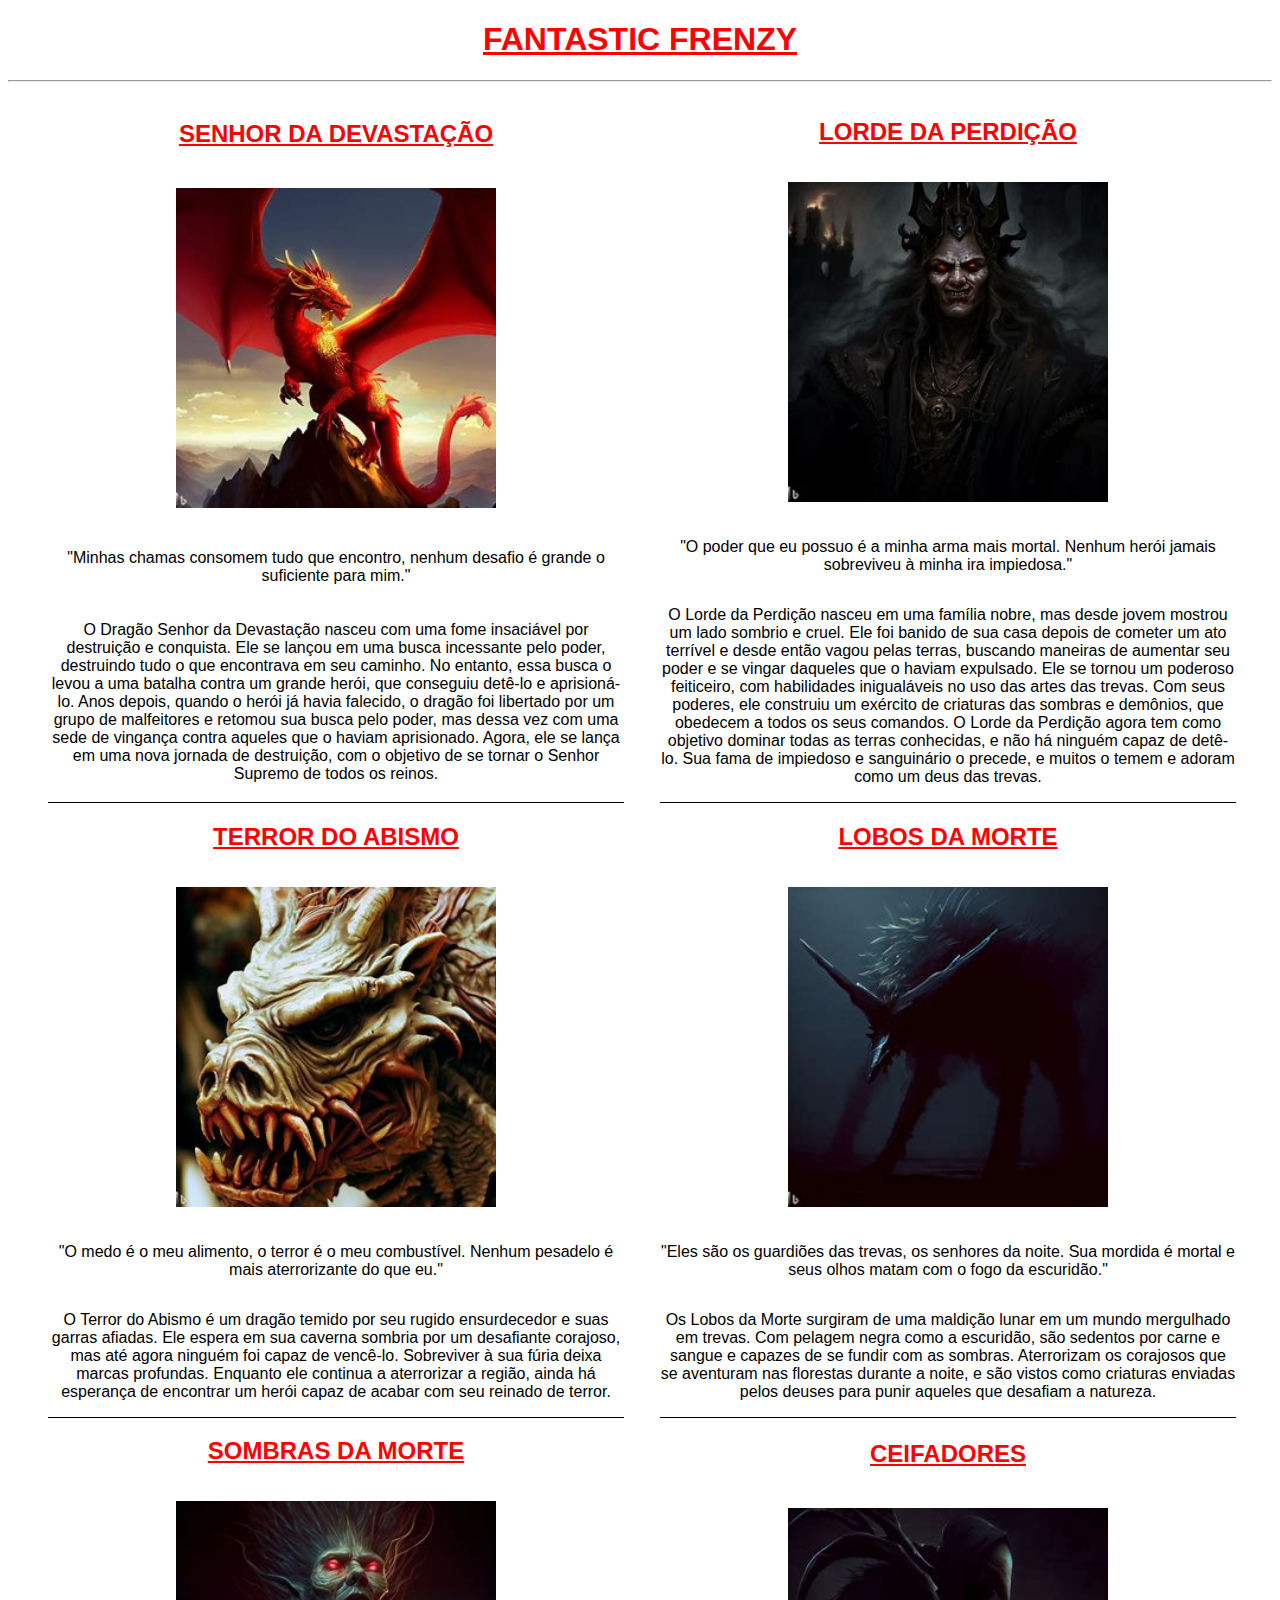
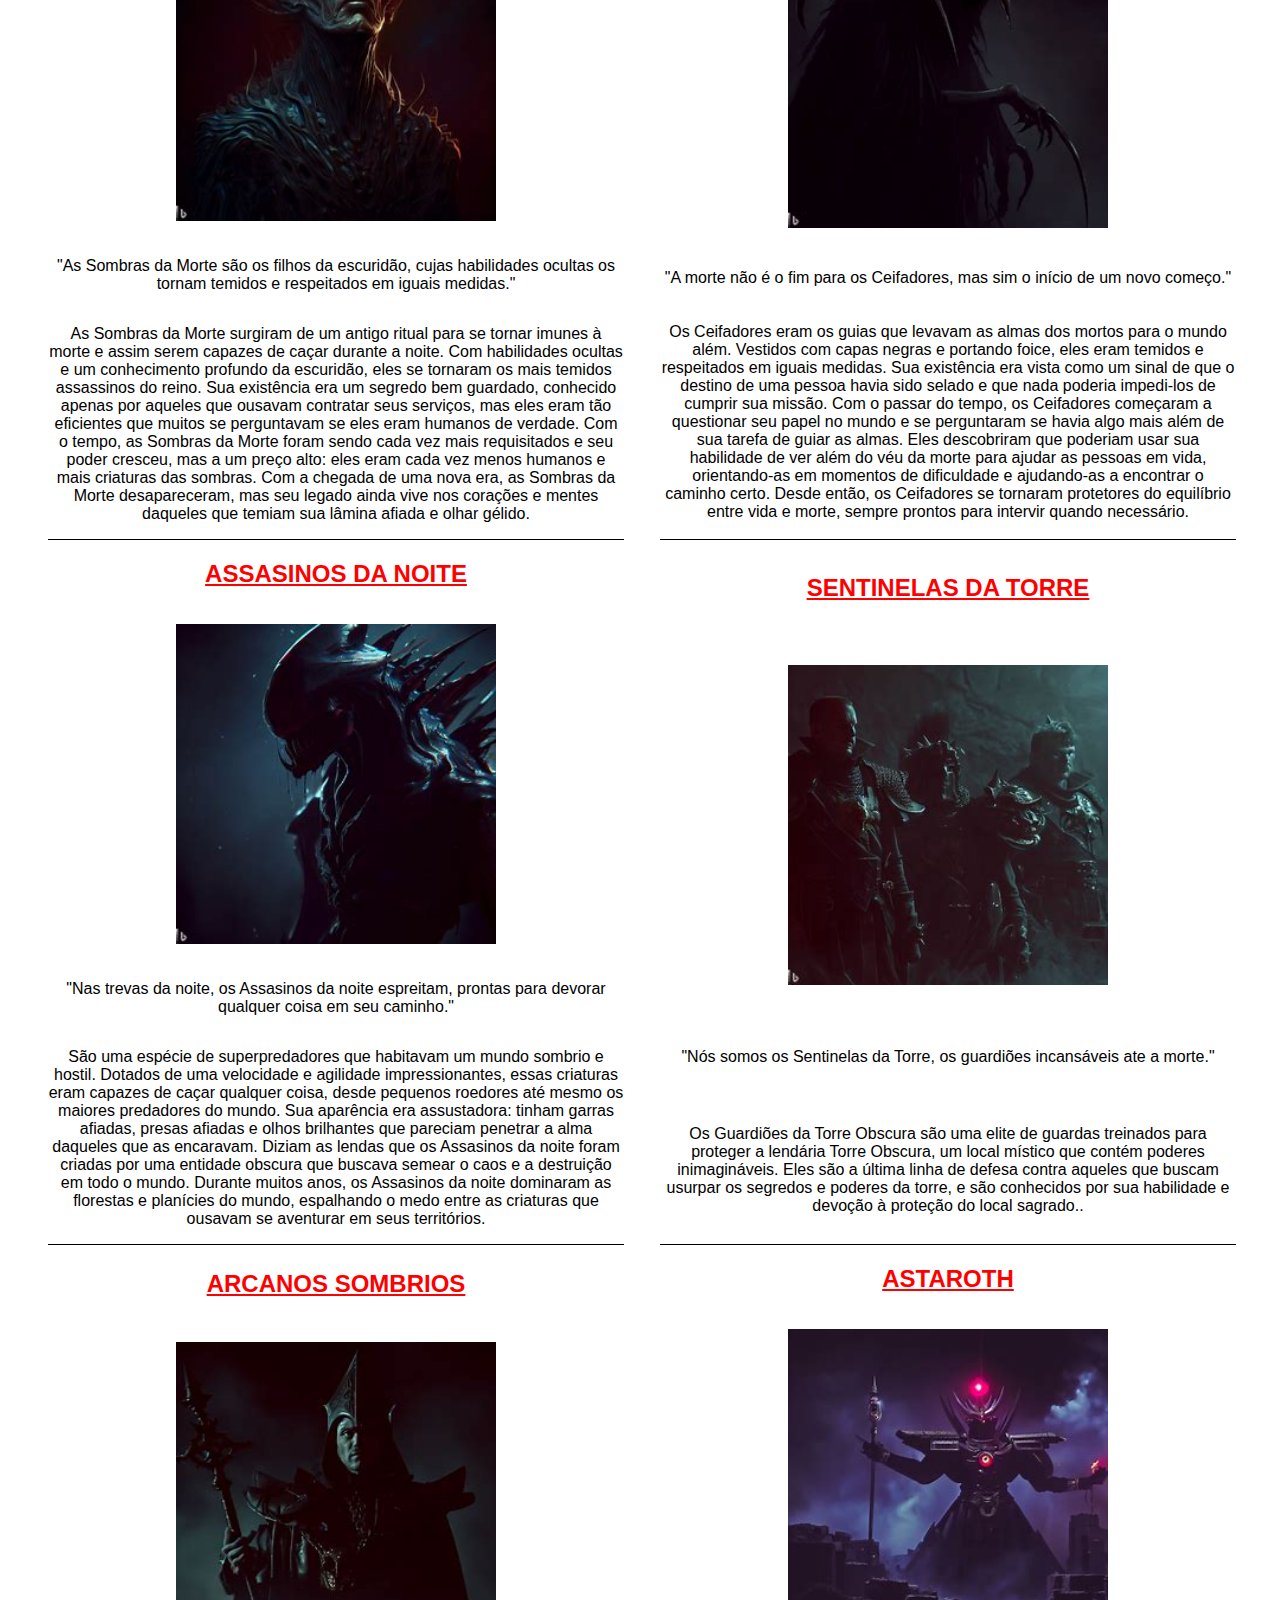
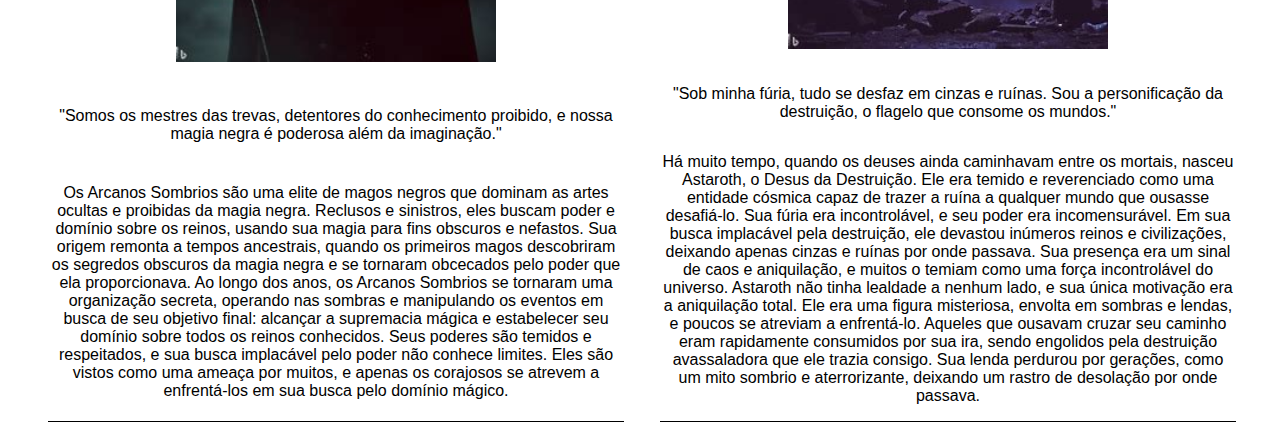
<file: Aula/index.html>
<!DOCTYPE html>
<html lang="pt-br">

<head>
    <meta charset="UTF-8">
    <meta http-equiv="X-UA-Compatible" content="IE=edge">
    <meta name="viewport" content="width=device-width, initial-scale=1.0">
    <title>Fantastic Frenzy</title>
    <link rel="stylesheet" href="style.css">
</head>

<body>
    <h1 class="titulo destaque"><strong>Fantastic Frenzy</strong></h1>
    <hr>
    <ul class="cartas">
        <li class="carta 1">
            <h2 class="nome destaque"> Senhor da Devastação</h2>
            <p class="imagem"><img src="img/DragãoVermelho.jpeg"></p>
            <p class="frase"> "Minhas chamas consomem tudo que encontro, nenhum desafio é grande o suficiente para mim."
            </p>
            <p class="historia">O Dragão Senhor da Devastação nasceu com uma fome insaciável por destruição e conquista.
                Ele se lançou em uma busca incessante pelo poder, destruindo tudo o que encontrava em seu caminho. No
                entanto, essa busca o levou a uma batalha contra um grande herói, que conseguiu detê-lo e aprisioná-lo.
                Anos depois, quando o herói já havia falecido, o dragão foi libertado por um grupo de malfeitores e
                retomou sua busca pelo poder, mas dessa vez com uma sede de vingança contra aqueles que o haviam
                aprisionado. Agora, ele se lança em uma nova jornada de destruição, com o objetivo de se tornar o Senhor
                Supremo de todos os reinos.</p>
        </li>
        <li class="carta 2">
            <h2 class="nome destaque"> Lorde da Perdição</h2>
            <p class="imagem"><img src="img/LordeDaPerdição.jpeg"></p>
            <p class="frase"> "O poder que eu possuo é a minha arma mais mortal. Nenhum herói jamais sobreviveu à minha
                ira impiedosa."</p>
            <p class="historia">O Lorde da Perdição nasceu em uma família nobre, mas desde jovem mostrou um lado sombrio
                e cruel. Ele foi banido de sua casa depois de cometer um ato terrível e desde então vagou pelas terras,
                buscando maneiras de aumentar seu poder e se vingar daqueles que o haviam expulsado. Ele se tornou um
                poderoso feiticeiro, com habilidades inigualáveis no uso das artes das trevas. Com seus poderes, ele
                construiu um exército de criaturas das sombras e demônios, que obedecem a todos os seus comandos. O
                Lorde da Perdição agora tem como objetivo dominar todas as terras conhecidas, e não há ninguém capaz de
                detê-lo. Sua fama de impiedoso e sanguinário o precede, e muitos o temem e adoram como um deus das
                trevas.</p>
        </li>
        <li class="carta 3">
            <h2 class="nome destaque"> Terror do Abismo</h2>
            <p class="imagem"><img src="img/DragãoMedonho.jpeg"></p>
            <p class="frase"> "O medo é o meu alimento, o terror é o meu combustível. Nenhum pesadelo é mais
                aterrorizante do que eu."</p>
            <p class="historia">O Terror do Abismo é um dragão temido por seu rugido ensurdecedor e suas garras afiadas. Ele espera em sua caverna sombria por um desafiante corajoso, mas até agora ninguém foi capaz de vencê-lo. Sobreviver à sua fúria deixa marcas profundas. Enquanto ele continua a aterrorizar a região, ainda há esperança de encontrar um herói capaz de acabar com seu reinado de terror.</p>
        </li>
        <li class="carta 4">
            <h2 class="nome destaque"> Lobos da morte</h2>
            <p class="imagem"><img src="img/LobosDaMorte.jpeg"></p>
            <p class="frase"> "Eles são os guardiões das trevas, os senhores da noite. Sua mordida é mortal e seus olhos
                matam com o fogo da escuridão."</p>
            <p class="historia"> Os Lobos da Morte surgiram de uma maldição lunar em um mundo mergulhado em trevas. Com
                pelagem negra como a escuridão, são sedentos por carne e sangue e capazes de se fundir com as sombras.
                Aterrorizam os corajosos que se aventuram nas florestas durante a noite, e são vistos como criaturas
                enviadas pelos deuses para punir aqueles que desafiam a natureza.</p>
        </li>
        </li>
        <li class="carta 5">
            <h2 class="nome destaque"> Sombras da morte</h2>
            <p class="imagem"><img src="img/SombrasDaMorte.jpeg"></p>
            <p class="frase"> "As Sombras da Morte são os filhos da escuridão, cujas habilidades ocultas os tornam
                temidos e respeitados em iguais medidas."</p>
            <p class="historia">As Sombras da Morte surgiram de um antigo ritual para se tornar imunes à morte e assim
                serem capazes de caçar durante a noite. Com habilidades ocultas e um conhecimento profundo da escuridão,
                eles se tornaram os mais temidos assassinos do reino. Sua existência era um segredo bem guardado,
                conhecido apenas por aqueles que ousavam contratar seus serviços, mas eles eram tão eficientes que
                muitos se perguntavam se eles eram humanos de verdade. Com o tempo, as Sombras da Morte foram sendo cada
                vez mais requisitados e seu poder cresceu, mas a um preço alto: eles eram cada vez menos humanos e mais
                criaturas das sombras. Com a chegada de uma nova era, as Sombras da Morte desapareceram, mas seu legado
                ainda vive nos corações e mentes daqueles que temiam sua lâmina afiada e olhar gélido.</p>
        </li>
        </li>
        <li class="carta 6">
            <h2 class="nome destaque"> Ceifadores</h2>
            <p class="imagem"><img src="img/Ceifadores.jpeg"></p>
            <p class="frase"> "A morte não é o fim para os Ceifadores, mas sim o início de um novo começo."</p>
            <p class="historia"> Os Ceifadores eram os guias que levavam as almas dos mortos para o mundo além. Vestidos
                com capas negras e portando foice, eles eram temidos e respeitados em iguais medidas. Sua existência era
                vista como um sinal de que o destino de uma pessoa havia sido selado e que nada poderia impedi-los de
                cumprir sua missão. Com o passar do tempo, os Ceifadores começaram a questionar seu papel no mundo e se
                perguntaram se havia algo mais além de sua tarefa de guiar as almas. Eles descobriram que poderiam usar
                sua habilidade de ver além do véu da morte para ajudar as pessoas em vida, orientando-as em momentos de
                dificuldade e ajudando-as a encontrar o caminho certo. Desde então, os Ceifadores se tornaram protetores
                do equilíbrio entre vida e morte, sempre prontos para intervir quando necessário.</p>
        </li>
        </li>
        <li class="carta 7">
            <h2 class="nome destaque"> Assasinos da noite</h2>
            <p class="imagem"><img src="img/Maligno.jpeg"></p>
            <p class="frase"> "Nas trevas da noite, os Assasinos da noite espreitam, prontas para devorar qualquer coisa
                em seu caminho."</p>
            <p class="historia"> São uma espécie de superpredadores que habitavam um mundo sombrio e hostil. Dotados de
                uma velocidade e agilidade impressionantes, essas criaturas eram capazes de caçar qualquer coisa, desde
                pequenos roedores até mesmo os maiores predadores do mundo. Sua aparência era assustadora: tinham garras
                afiadas, presas afiadas e olhos brilhantes que pareciam penetrar a alma daqueles que as encaravam.
                Diziam as lendas que os Assasinos da noite foram criadas por uma entidade obscura que buscava semear o
                caos e a destruição em todo o mundo. Durante muitos anos, os Assasinos da noite dominaram as florestas e
                planícies do mundo, espalhando o medo entre as criaturas que ousavam se aventurar em seus territórios.
            </p>
        </li>
        </li>
        <li class="carta 8">
            <h2 class="nome destaque"> Sentinelas da Torre</h2>
            <p class="imagem"><img src="img/SentinelasDaTorre.jpeg"></p>
            <p class="frase"> "Nós somos os Sentinelas da Torre, os guardiões incansáveis ate a morte."</p>
            <p class="historia"> Os Guardiões da Torre Obscura são uma elite de guardas treinados para proteger a
                lendária Torre Obscura, um local místico que contém poderes inimagináveis. Eles são a última linha de
                defesa contra aqueles que buscam usurpar os segredos e poderes da torre, e são conhecidos por sua
                habilidade e devoção à proteção do local sagrado..</p>
        </li>
        </li>
        <li class="carta 9">
            <h2 class="nome destaque"> Arcanos Sombrios</h2>
            <p class="imagem"><img src="img/ArcanoSombrio.jpeg"></p>
            <p class="frase"> "Somos os mestres das trevas, detentores do conhecimento proibido, e nossa magia negra é
                poderosa além da imaginação."</p>
            <p class="historia"> Os Arcanos Sombrios são uma elite de magos negros que dominam as artes ocultas e
                proibidas da magia negra. Reclusos e sinistros, eles buscam poder e domínio sobre os reinos, usando sua
                magia para fins obscuros e nefastos. Sua origem remonta a tempos ancestrais, quando os primeiros magos
                descobriram os segredos obscuros da magia negra e se tornaram obcecados pelo poder que ela
                proporcionava. Ao longo dos anos, os Arcanos Sombrios se tornaram uma organização secreta, operando nas
                sombras e manipulando os eventos em busca de seu objetivo final: alcançar a supremacia mágica e
                estabelecer seu domínio sobre todos os reinos conhecidos. Seus poderes são temidos e respeitados, e sua
                busca implacável pelo poder não conhece limites. Eles são vistos como uma ameaça por muitos, e apenas os
                corajosos se atrevem a enfrentá-los em sua busca pelo domínio mágico.</p>
        </li>
        </li>
        <li class="carta 10">
            <h2 class="nome destaque"> Astaroth</h2>
            <p class="imagem"><img src="img/DeusDaDestruição.jpeg"></p>
            <p class="frase"> "Sob minha fúria, tudo se desfaz em cinzas e ruínas. Sou a personificação da destruição, o
                flagelo que consome os mundos."</p>
            <p class="historia"> Há muito tempo, quando os deuses ainda caminhavam entre os mortais, nasceu Astaroth, o
                Desus da Destruição. Ele era temido e reverenciado como uma entidade cósmica capaz de trazer a ruína a
                qualquer mundo que ousasse desafiá-lo. Sua fúria era incontrolável, e seu poder era incomensurável. Em
                sua busca implacável pela destruição, ele devastou inúmeros reinos e civilizações, deixando apenas
                cinzas e ruínas por onde passava. Sua presença era um sinal de caos e aniquilação, e muitos o temiam
                como uma força incontrolável do universo. Astaroth não tinha lealdade a nenhum lado, e sua única
                motivação era a aniquilação total. Ele era uma figura misteriosa, envolta em sombras e lendas, e poucos
                se atreviam a enfrentá-lo. Aqueles que ousavam cruzar seu caminho eram rapidamente consumidos por sua
                ira, sendo engolidos pela destruição avassaladora que ele trazia consigo. Sua lenda perdurou por
                gerações, como um mito sombrio e aterrorizante, deixando um rastro de desolação por onde passava.</p>
        </li>
    </ul>
</body>
</html>
</file>
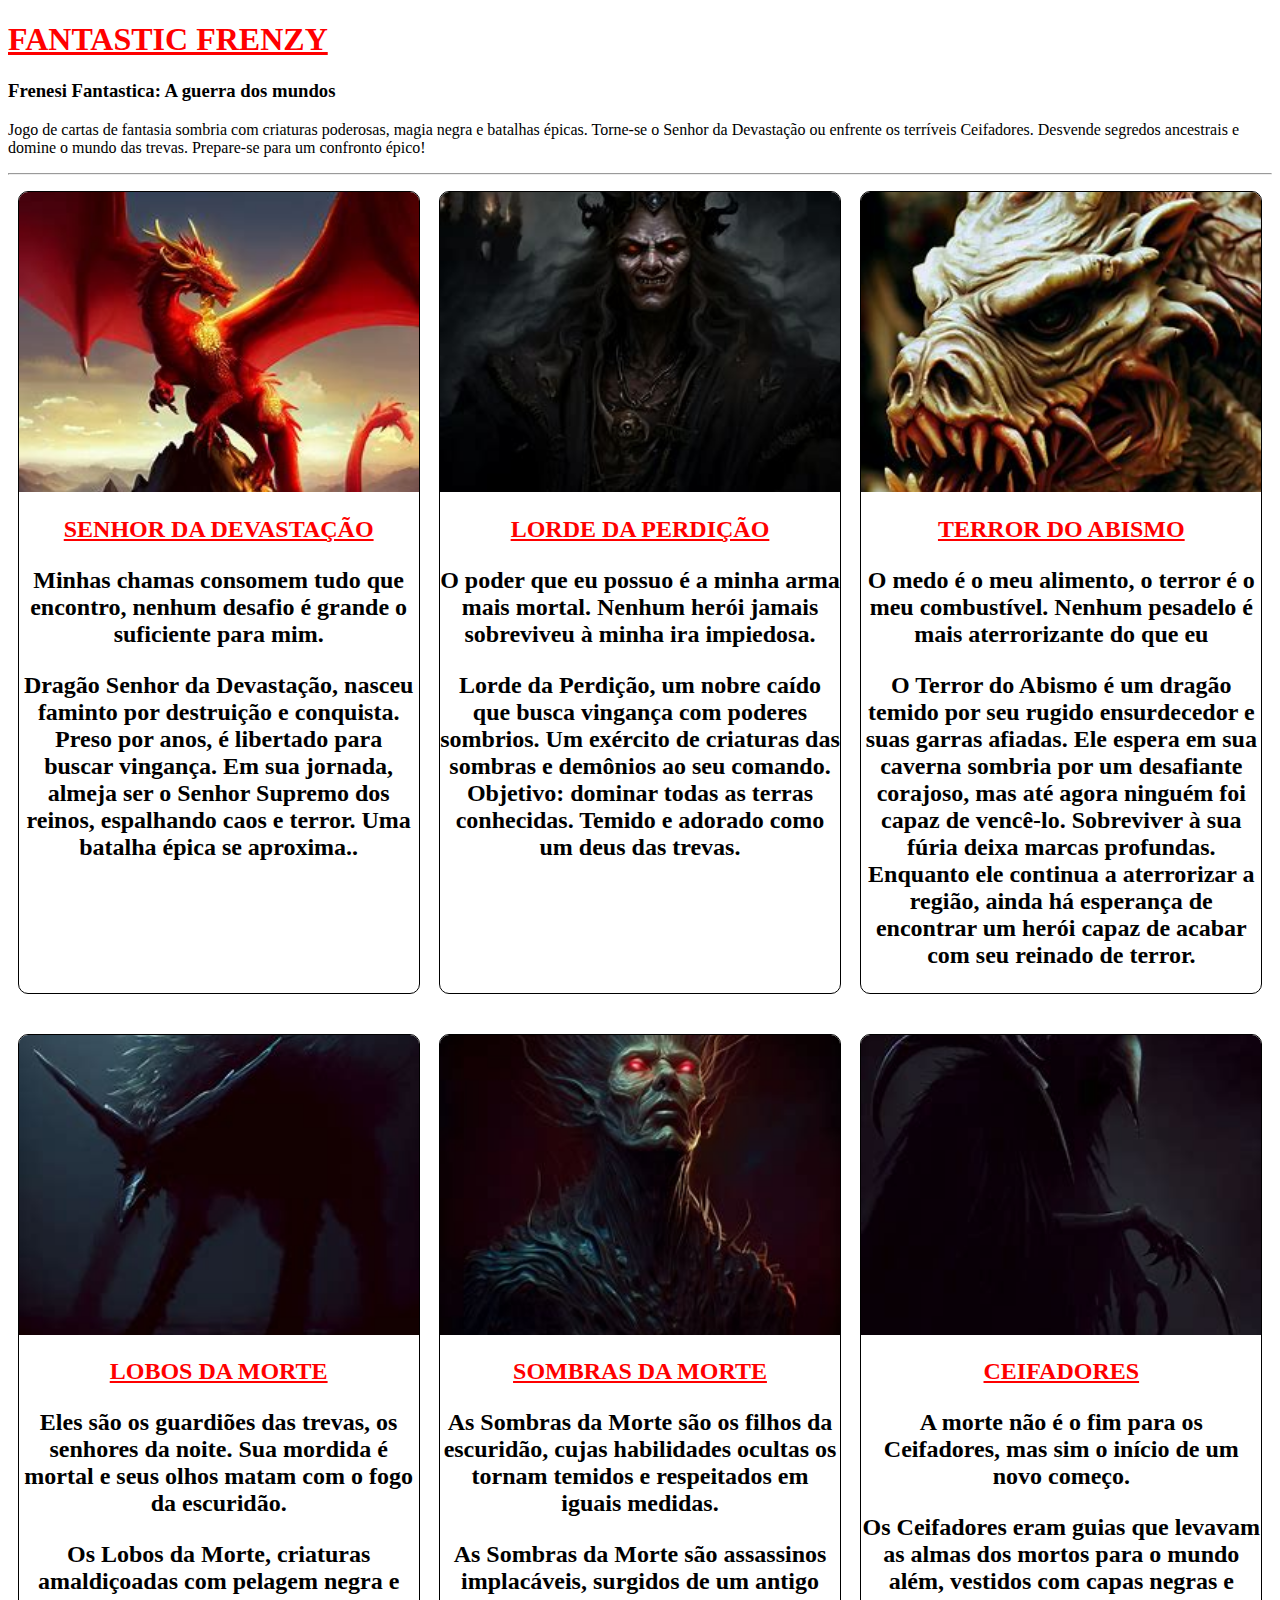
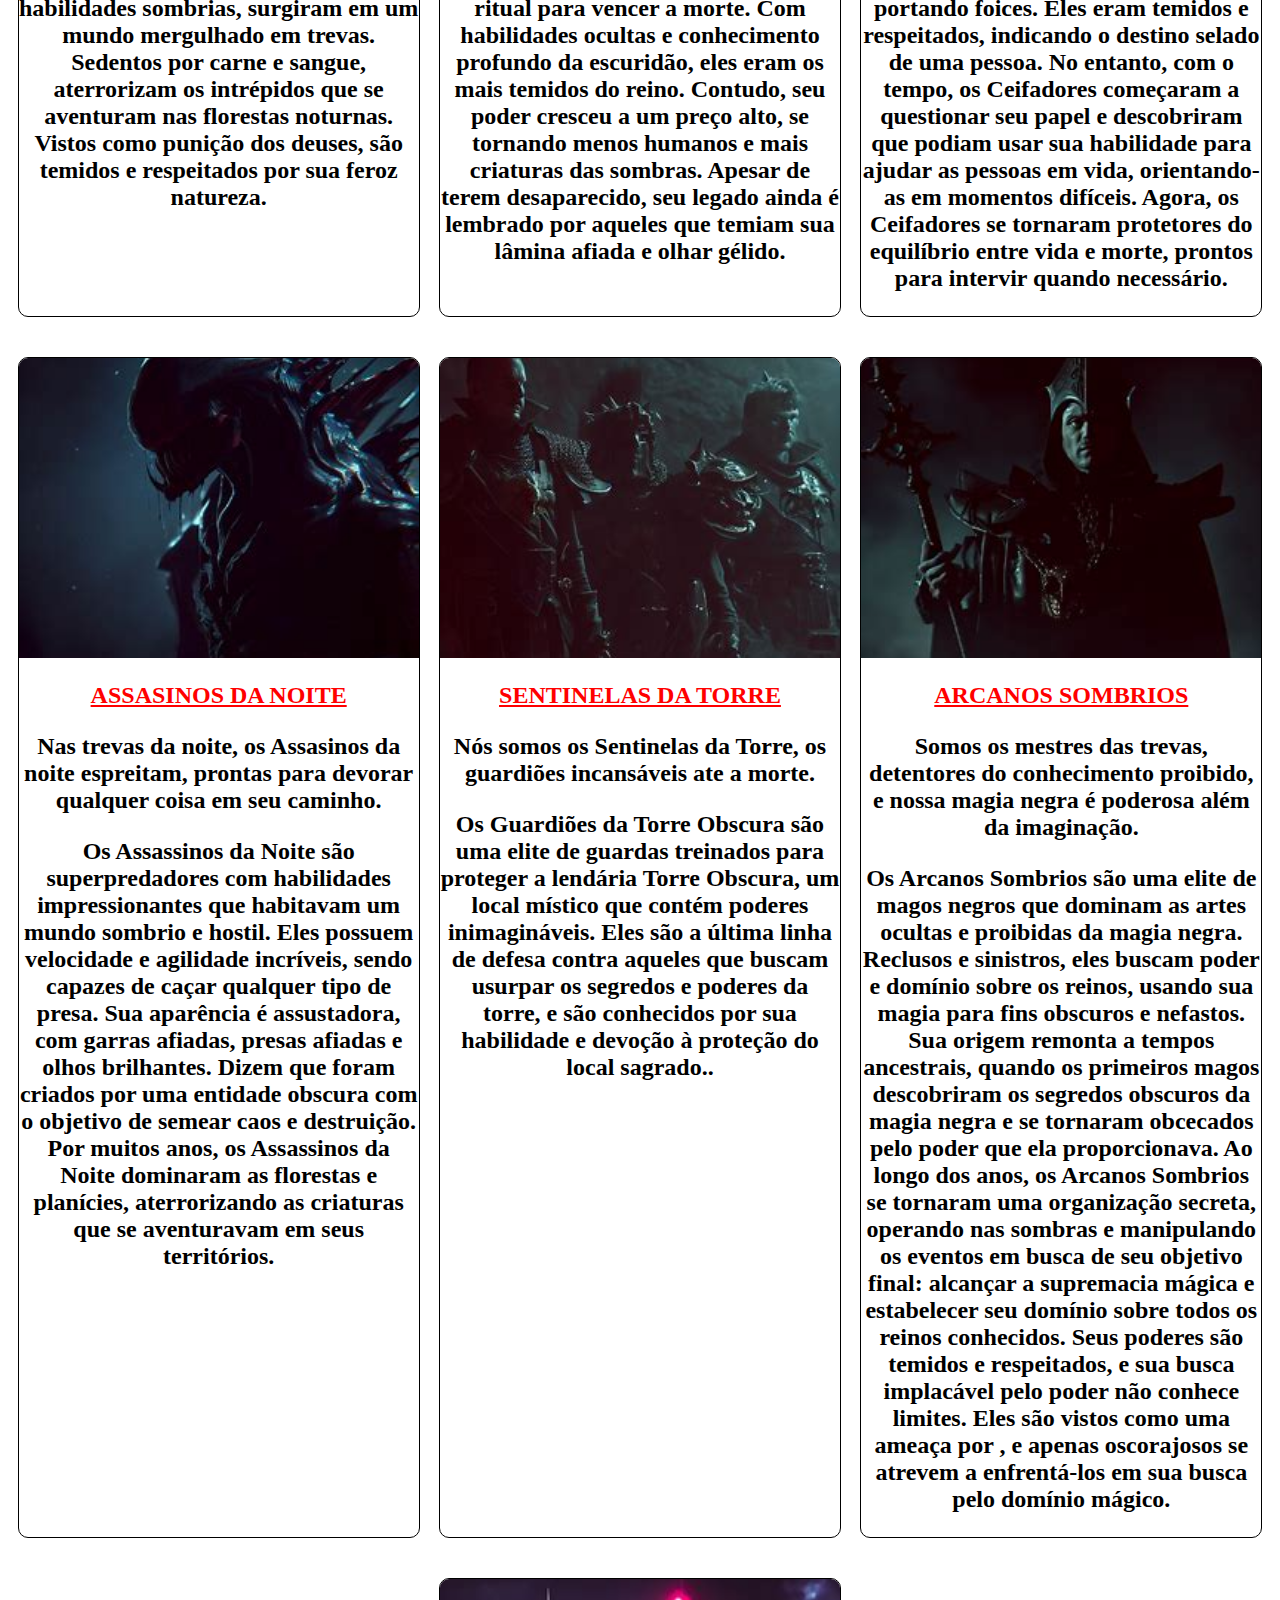
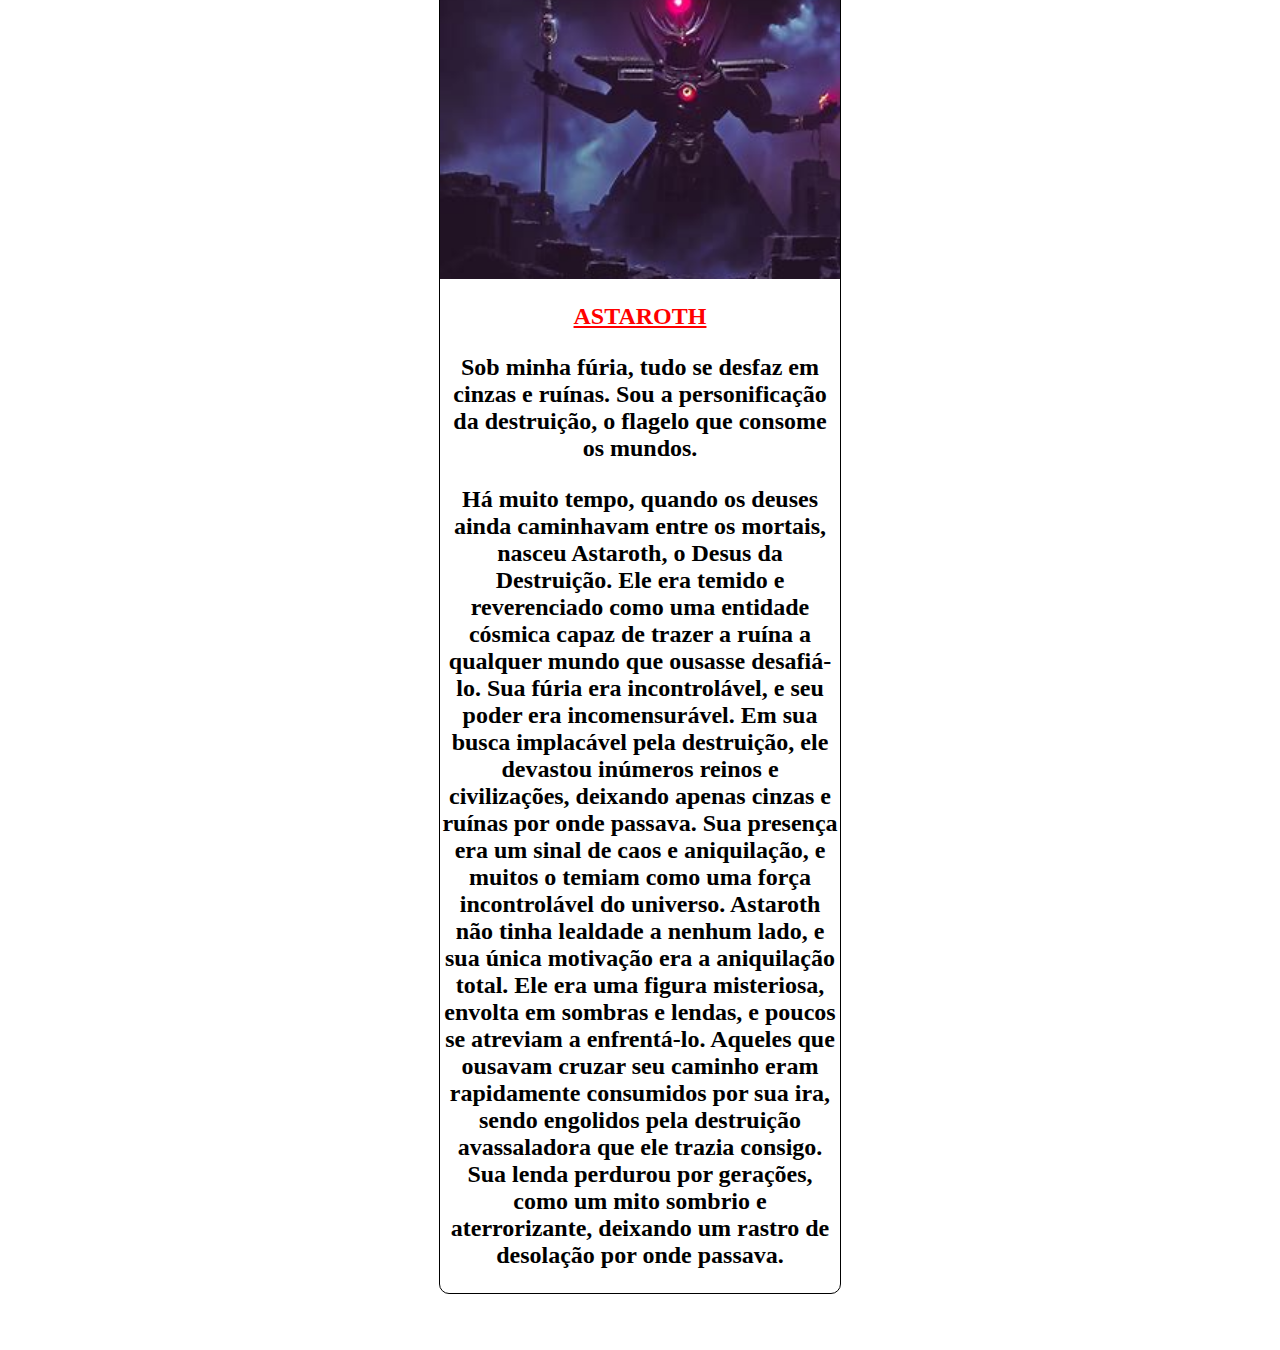
<file: Aula/index2.html>
<!DOCTYPE html>
<html lang="en">

<head>
    <meta charset="UTF-8">
    <meta http-equiv="X-UA-Compatible" content="IE=edge">
    <meta name="viewport" content="width=device-width, initial-scale=1.0">
    <title>Fantastic Frenzy</title>
    <style>
        .destaque {
            color: red;
            text-transform: uppercase;
            text-decoration: underline;
        }

        .cartas {
            display: flex;
            flex-wrap: wrap;
            justify-content: space-around;
            padding: 0;
        }

        .carta {
            list-style: none;
            text-align: center;
            border: 1px solid;
            width: 400px;
            padding: 0;
            border-radius: 10px;
            margin-bottom: 40px;
            overflow: hidden;
        }

        .imagem {
            margin: 0;
        }

        .imagem img {
            width: 400px;
            height: 300px;
            object-fit: cover;
            transition: transform 0.4s ease-in-out;
            border-radius: 5px 5px 0 0;
        }

        .imagem img:hover {
            transform: scale(1.1);
        }
    </style>
</head>

<body>
    <h1 class="destaque">Fantastic Frenzy</h1>
    <h3>Frenesi Fantastica: A guerra dos mundos</h3>
    <p>Jogo de cartas de fantasia sombria com criaturas poderosas, magia negra e batalhas épicas. Torne-se o Senhor da
        Devastação ou enfrente os terríveis Ceifadores. Desvende segredos ancestrais e domine o mundo das trevas.
        Prepare-se para um confronto épico! </p>
    <hr>

    <ul class="cartas"></ul>

    <script>
        const personagens = [
            {
                foto: "img/DragãoVermelho.jpeg",
                nome: "Senhor da Devastação",
                frase: "Minhas chamas consomem tudo que encontro, nenhum desafio é grande o suficiente para mim.",
                descricao: "Dragão Senhor da Devastação, nasceu faminto por destruição e conquista. Preso por anos, é libertado para buscar vingança. Em sua jornada, almeja ser o Senhor Supremo dos reinos, espalhando caos e terror. Uma batalha épica se aproxima.."
            },
            {
                foto: "img/LordeDaPerdição.jpeg",
                nome: "Lorde da Perdição",
                frase: "O poder que eu possuo é a minha arma mais mortal. Nenhum herói jamais sobreviveu à minha ira impiedosa.",
                descricao: "Lorde da Perdição, um nobre caído que busca vingança com poderes sombrios. Um exército de criaturas das sombras e demônios ao seu comando. Objetivo: dominar todas as terras conhecidas. Temido e adorado como um deus das trevas."
            },
            {
                foto: "img/DragãoMedonho.jpeg",
                nome: "Terror do Abismo",
                frase: "O medo é o meu alimento, o terror é o meu combustível. Nenhum pesadelo é mais aterrorizante do que eu",
                descricao: "O Terror do Abismo é um dragão temido por seu rugido ensurdecedor e suas garras afiadas. Ele espera em sua caverna sombria por um desafiante corajoso, mas até agora ninguém foi capaz de vencê-lo. Sobreviver à sua fúria deixa marcas profundas. Enquanto ele continua a aterrorizar a região, ainda há esperança de encontrar um herói capaz de acabar com seu reinado de terror."
            },
            {
                foto: "img/LobosDaMorte.jpeg",
                nome: "Lobos da morte",
                frase: "Eles são os guardiões das trevas, os senhores da noite. Sua mordida é mortal e seus olhos matam com o fogo da escuridão.",
                descricao: "Os Lobos da Morte, criaturas amaldiçoadas com pelagem negra e habilidades sombrias, surgiram em um mundo mergulhado em trevas. Sedentos por carne e sangue, aterrorizam os intrépidos que se aventuram nas florestas noturnas. Vistos como punição dos deuses, são temidos e respeitados por sua feroz natureza."
            },
            {
                foto: "img/SombrasDaMorte.jpeg",
                nome: "Sombras da morte",
                frase: "As Sombras da Morte são os filhos da escuridão, cujas habilidades ocultas os tornam temidos e respeitados em iguais medidas.",
                descricao: "As Sombras da Morte são assassinos implacáveis, surgidos de um antigo ritual para vencer a morte. Com habilidades ocultas e conhecimento profundo da escuridão, eles eram os mais temidos do reino. Contudo, seu poder cresceu a um preço alto, se tornando menos humanos e mais criaturas das sombras. Apesar de terem desaparecido, seu legado ainda é lembrado por aqueles que temiam sua lâmina afiada e olhar gélido."
            },
            {
                foto: "img/Ceifadores.jpeg",
                nome: "Ceifadores",
                frase: "A morte não é o fim para os Ceifadores, mas sim o início de um novo começo.",
                descricao: "Os Ceifadores eram guias que levavam as almas dos mortos para o mundo além, vestidos com capas negras e portando foices. Eles eram temidos e respeitados, indicando o destino selado de uma pessoa. No entanto, com o tempo, os Ceifadores começaram a questionar seu papel e descobriram que podiam usar sua habilidade para ajudar as pessoas em vida, orientando-as em momentos difíceis. Agora, os Ceifadores se tornaram protetores do equilíbrio entre vida e morte, prontos para intervir quando necessário."
            },
            {
                foto: "img/Maligno.jpeg",
                nome: "Assasinos da noite",
                frase: "Nas trevas da noite, os Assasinos da noite espreitam, prontas para devorar qualquer coisa em seu caminho.",
                descricao: "Os Assassinos da Noite são superpredadores com habilidades impressionantes que habitavam um mundo sombrio e hostil. Eles possuem velocidade e agilidade incríveis, sendo capazes de caçar qualquer tipo de presa. Sua aparência é assustadora, com garras afiadas, presas afiadas e olhos brilhantes. Dizem que foram criados por uma entidade obscura com o objetivo de semear caos e destruição. Por muitos anos, os Assassinos da Noite dominaram as florestas e planícies, aterrorizando as criaturas que se aventuravam em seus territórios. "
            },
            {
                foto: "img/SentinelasDaTorre.jpeg",
                nome: "Sentinelas da Torre",
                frase: "Nós somos os Sentinelas da Torre, os guardiões incansáveis ate a morte.",
                descricao: "Os Guardiões da Torre Obscura são uma elite de guardas treinados para proteger a lendária Torre Obscura, um local místico que contém poderes inimagináveis. Eles são a última linha de defesa contra aqueles que buscam usurpar os segredos e poderes da torre, e são conhecidos por sua habilidade e devoção à proteção do local sagrado.."
            },
            {
                foto: "img/ArcanoSombrio.jpeg",
                nome: "Arcanos Sombrios",
                frase: "Somos os mestres das trevas, detentores do conhecimento proibido, e nossa magia negra é poderosa além da imaginação.",
                descricao: "Os Arcanos Sombrios são uma elite de magos negros que dominam as artes ocultas e proibidas da magia negra. Reclusos e sinistros, eles buscam poder e domínio sobre os reinos, usando sua magia para fins obscuros e nefastos. Sua origem remonta a tempos ancestrais, quando os primeiros magos descobriram os segredos obscuros da magia negra e se tornaram obcecados pelo poder que ela proporcionava. Ao longo dos anos, os Arcanos Sombrios se tornaram uma organização secreta, operando nas sombras e manipulando os eventos em busca de seu objetivo final: alcançar a supremacia mágica e estabelecer seu domínio sobre todos os reinos conhecidos. Seus poderes são temidos e respeitados, e sua busca implacável pelo poder não conhece limites. Eles são vistos como uma ameaça por , e apenas oscorajosos se atrevem a enfrentá-los em sua busca pelo domínio mágico."
            },
            {
                foto: "img/DeusDaDestruição.jpeg",
                nome: "Astaroth",
                frase: "Sob minha fúria, tudo se desfaz em cinzas e ruínas. Sou a personificação da destruição, o flagelo que consome os mundos.",
                descricao: "Há muito tempo, quando os deuses ainda caminhavam entre os mortais, nasceu Astaroth, o Desus da Destruição. Ele era temido e reverenciado como uma entidade cósmica capaz de trazer a ruína a qualquer mundo que ousasse desafiá-lo. Sua fúria era incontrolável, e seu poder era incomensurável. Em sua busca implacável pela destruição, ele devastou inúmeros reinos e civilizações, deixando apenas cinzas e ruínas por onde passava. Sua presença era um sinal de caos e aniquilação, e muitos o temiam como uma força incontrolável do universo. Astaroth não tinha lealdade a nenhum lado, e sua única motivação era a aniquilação total. Ele era uma figura misteriosa, envolta em sombras e lendas, e poucos se atreviam a enfrentá-lo. Aqueles que ousavam cruzar seu caminho eram rapidamente consumidos por sua ira, sendo engolidos pela destruição avassaladora que ele trazia consigo. Sua lenda perdurou por gerações, como um mito sombrio e aterrorizante, deixando um rastro de desolação por onde passava."
            },
        ];

        personagens.forEach(function (carta) {
            let conteudo = "<li class='carta'>";
            conteudo += `<p class='imagem'><img src="${carta.foto}" width="300"></p>`
            conteudo += `<h2 class='nome destaque'>${carta.nome}<h2>`;
            conteudo += `<p class='frase'>${carta.frase}</p>`;
            conteudo += `<p class='historia'>${carta.descricao}</p>`;
            conteudo += `</li>`
            document.querySelector(".cartas").innerHTML += conteudo;
        })
    </script>
</body>

</html>
</file>
<file: Aula/style.css>
* {
    font-family: Arial, Helvetica, sans-serif;
    text-align: center;
}

:root {
    --destaque: red;
}

.destaque {
    color: var(--destaque);
    text-transform: uppercase;
    text-decoration: underline;
}

.imagem img {
    width: 25vw;
    aspect-ratio: 1/1;
}

.cartas {
    display: grid;
    grid-template-columns: 1fr 1fr;
}

.carta {
    width: 45vw;
    list-style: none;
    display: grid;
    border-bottom: 1px solid black;
    place-items: center;
}

@media (max-width:850px) {
    .imagem img{
        width: 75vw;
    }

    .cartas {
        grid-template-columns: 1fr;
    }

    .carta {
        width: 75vw;
    }
}
</file>
